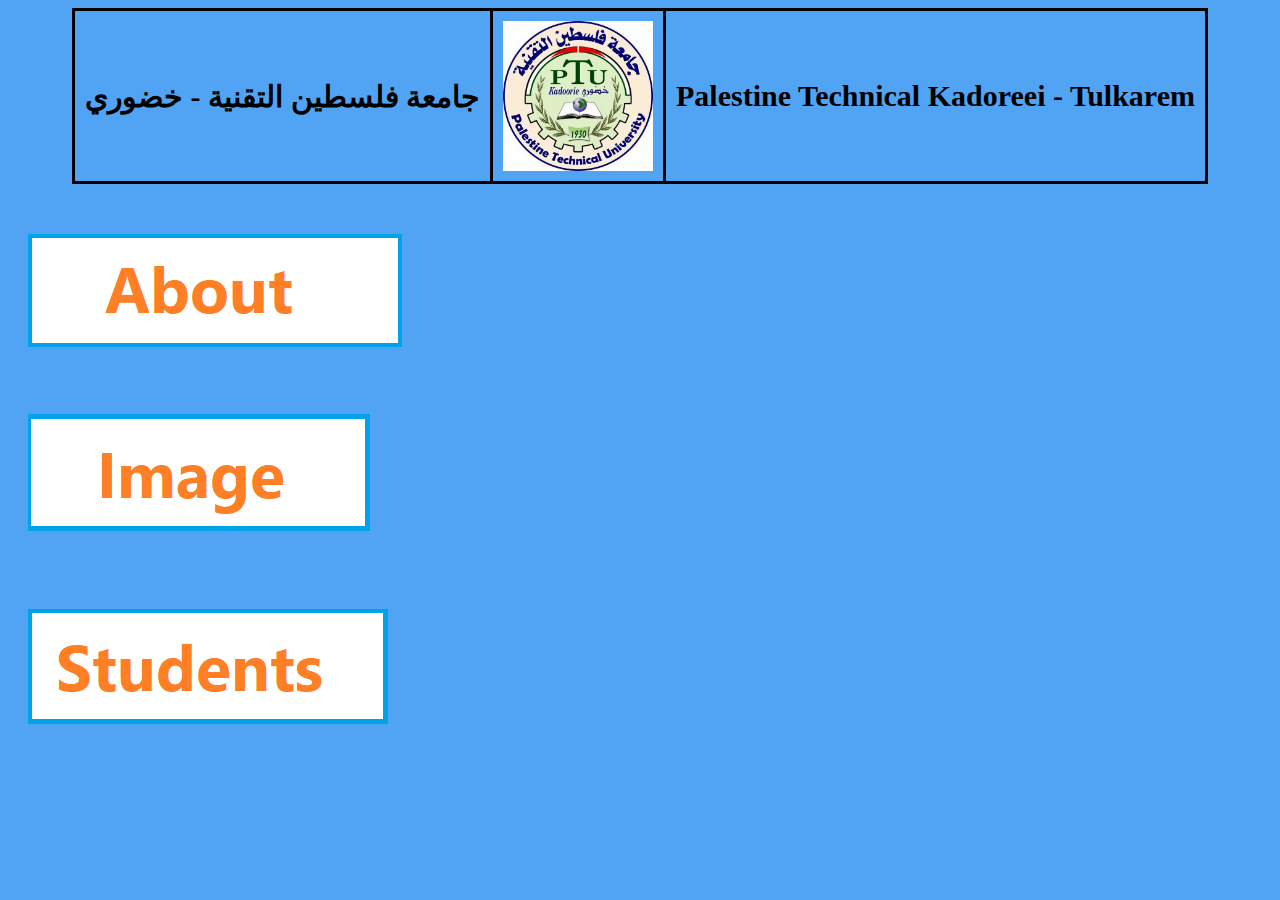
<file: index.html>
<html>
	<head>
		<title>
			Main Page
		</title>
		<link rel="stylesheet" href="Style.css" type="text/css"/>
	</head>
	
	<body>
		<table class="F" align="center">
			
			
			<tr>
				<td>
					جامعة فلسطين التقنية - خضوري
				</td>
				<td align="center" valign="middle" >
					<img src="Image\PtukIcon.jpg" width="150" height="150"/>
				</td>
				
				<td>
					Palestine Technical Kadoreei - Tulkarem
				</td>
			</tr>
		</table>
		
		<a href="About.html" title="About Kadoreei">
			<div class="imgAbout">
				
			</div>
		</a>
		<a href="ImageKadoreei.html" title="Image Kadoreei">
			<div class="imgKad">
			</div>
		</a>
		
		<a href="Student.html" title="Student">
			<div class ="StudentPTUK">
			
			</div>
			
		</a>
		
		
	
		
		
	</body>


</html>
</file>
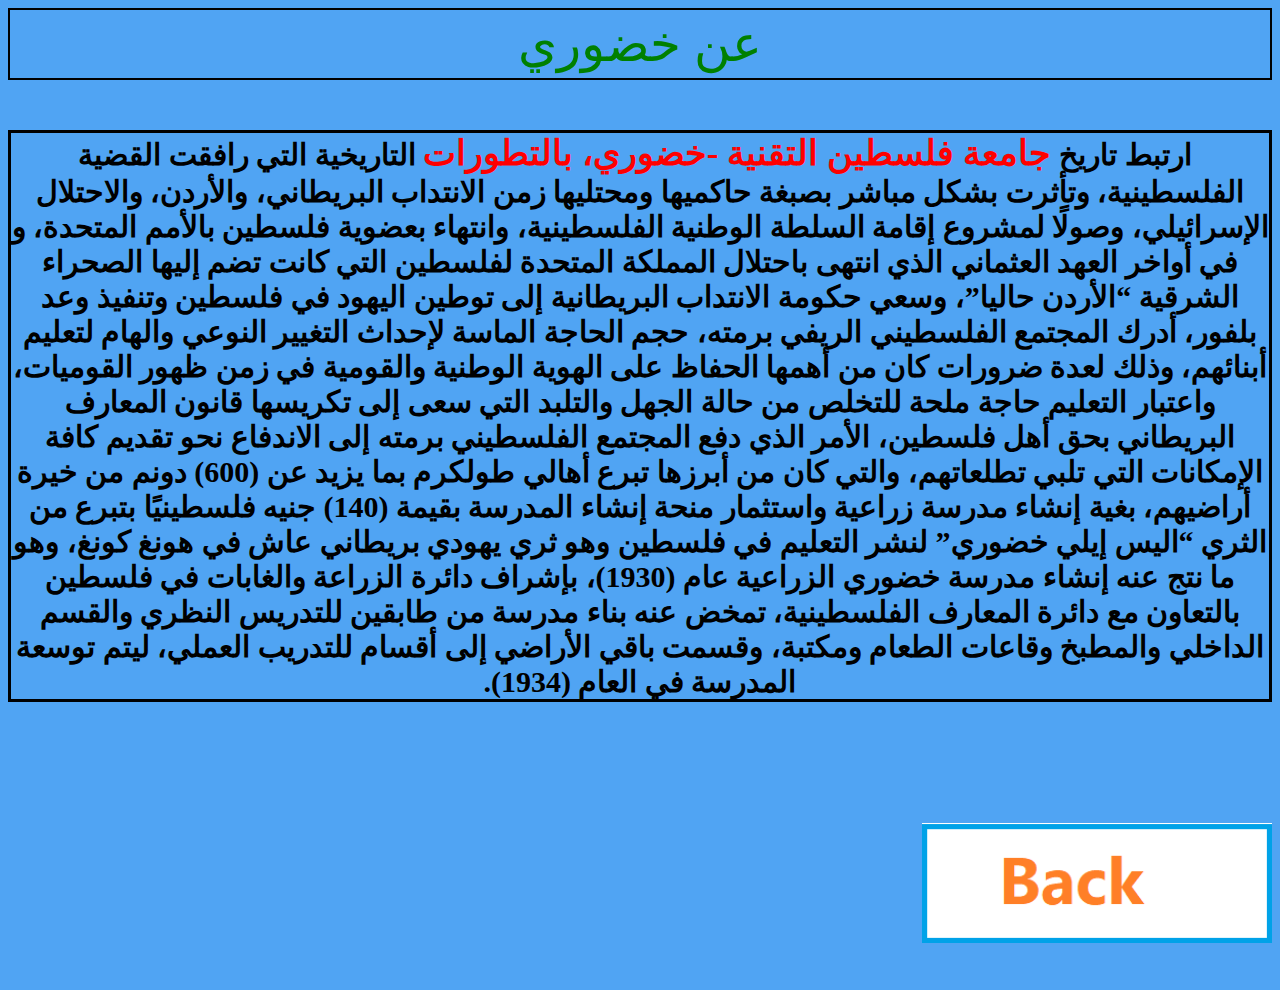
<file: About.html>
<html>
	<head>
		<title>
			About
		</title>
		<link rel="stylesheet" href="StyleAbout.css" type="text/css"/>
	</head>
	
	<body style="direction:rtl">
		<p class="Head">
			عن خضوري
		</p>
		<p class="About1">
			ارتبط تاريخ<span> جامعة فلسطين التقنية -خضوري، بالتطورات</span> التاريخية التي رافقت القضية الفلسطينية، وتأثرت بشكل مباشر بصبغة حاكميها ومحتليها زمن الانتداب البريطاني، والأردن،  والاحتلال الإسرائيلي، وصولًا لمشروع إقامة السلطة الوطنية الفلسطينية، وانتهاء بعضوية فلسطين بالأمم المتحدة، و في أواخر العهد العثماني الذي انتهى باحتلال المملكة المتحدة لفلسطين التي كانت تضم إليها الصحراء الشرقية “الأردن حاليا”، وسعي حكومة الانتداب البريطانية إلى توطين اليهود في فلسطين وتنفيذ وعد بلفور، أدرك المجتمع الفلسطيني الريفي برمته، حجم الحاجة الماسة لإحداث التغيير النوعي والهام لتعليم أبنائهم، وذلك لعدة ضرورات كان من أهمها الحفاظ على الهوية الوطنية والقومية في زمن ظهور القوميات، واعتبار التعليم حاجة ملحة للتخلص من حالة الجهل والتلبد التي سعى إلى تكريسها قانون المعارف البريطاني بحق أهل فلسطين، الأمر الذي دفع المجتمع الفلسطيني برمته إلى الاندفاع نحو تقديم كافة الإمكانات التي تلبي تطلعاتهم، والتي كان من أبرزها تبرع أهالي طولكرم بما يزيد عن (600) دونم من خيرة أراضيهم، بغية إنشاء مدرسة زراعية واستثمار منحة إنشاء المدرسة بقيمة (140) جنيه فلسطينيًا بتبرع من الثري “اليس إيلي خضوري” لنشر التعليم في فلسطين وهو ثري يهودي بريطاني عاش في هونغ كونغ، وهو ما نتج عنه إنشاء مدرسة خضوري الزراعية عام (1930)، بإشراف دائرة الزراعة والغابات في فلسطين بالتعاون مع دائرة المعارف الفلسطينية، تمخض عنه بناء مدرسة من طابقين للتدريس النظري والقسم الداخلي والمطبخ وقاعات الطعام ومكتبة، وقسمت باقي الأراضي إلى أقسام للتدريب العملي، ليتم توسعة المدرسة في العام (1934).
		</p>
		
		<a href="index.html" title="Main Page">
			<div class="Back"></div>
		</a>
	</body>
	

</html>
</file>
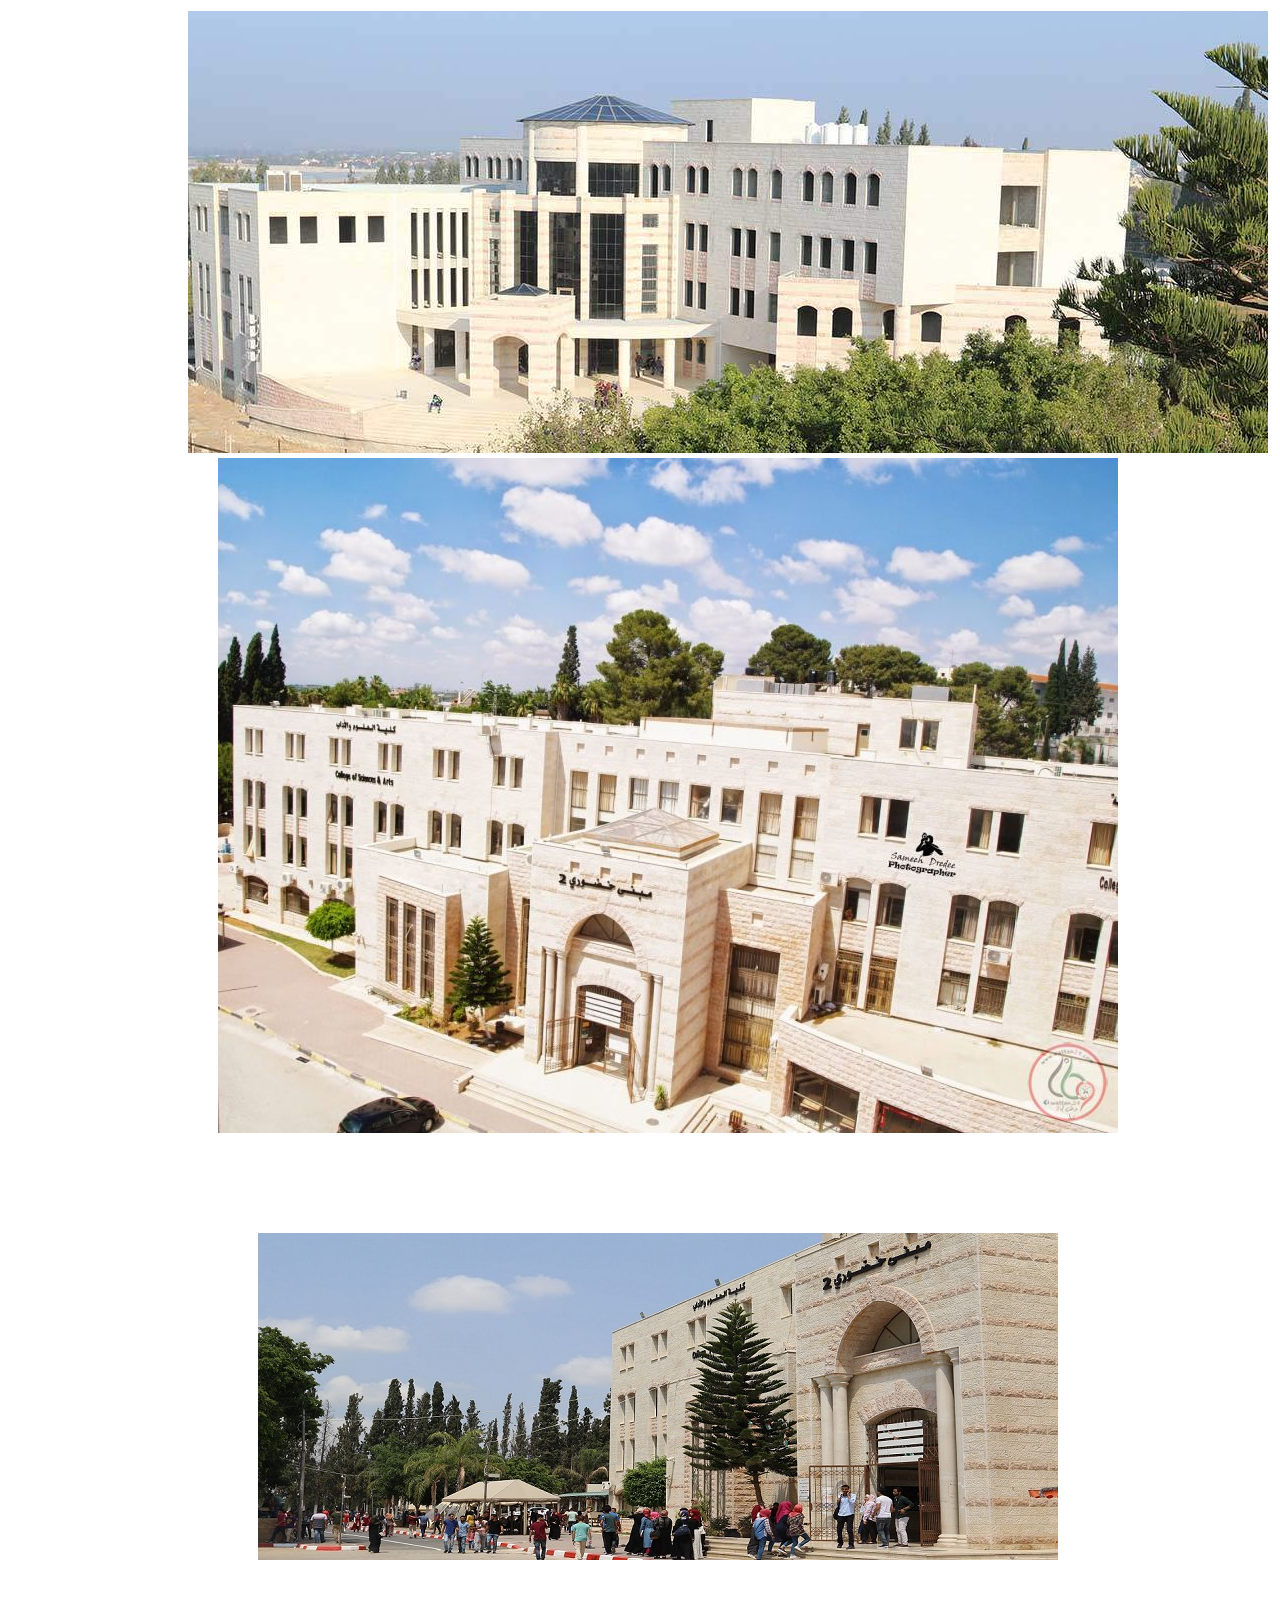
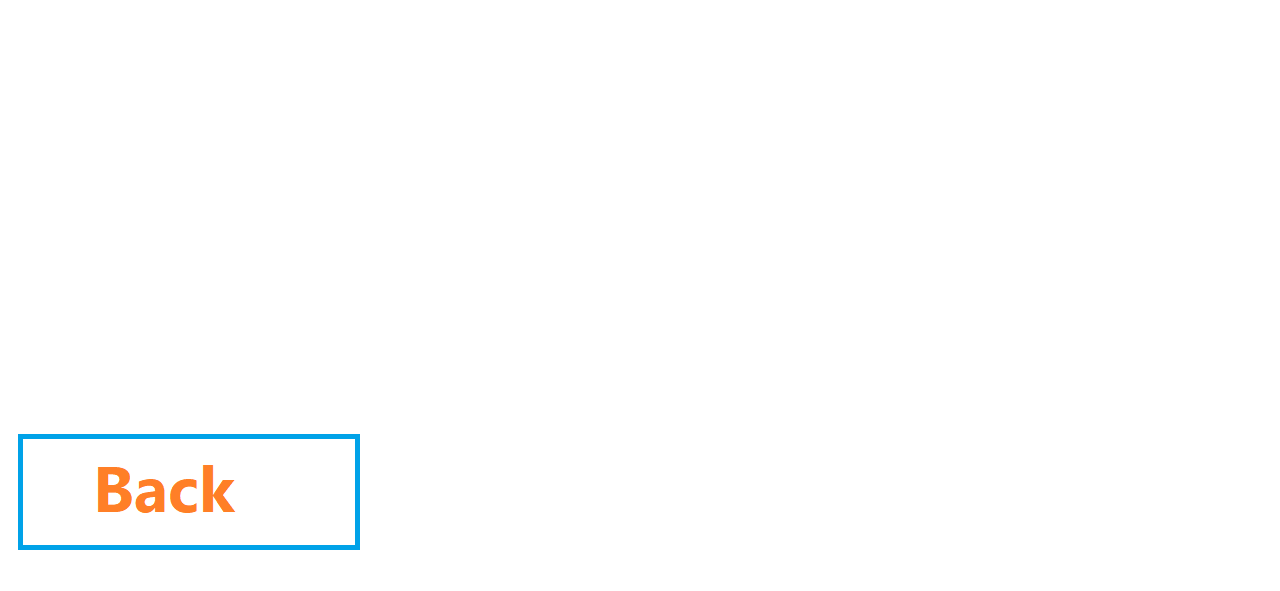
<file: ImageKadoreei.html>
<html>
	<head>
		<title>
			Image Kadoreei
		</title>
		<link rel="stylesheet" href="StyleImage.css" type="text/css"/>
	<head>
	
	<body>
		
	
		<div class="Image1"></div>
		<div class="Image2"></div>
		<div class="Image3"></div>
		<a href="index.html" title="Image Kadoreei">
			<div class="Image4"></div>
		</a>
	</body>

<html>
</file>
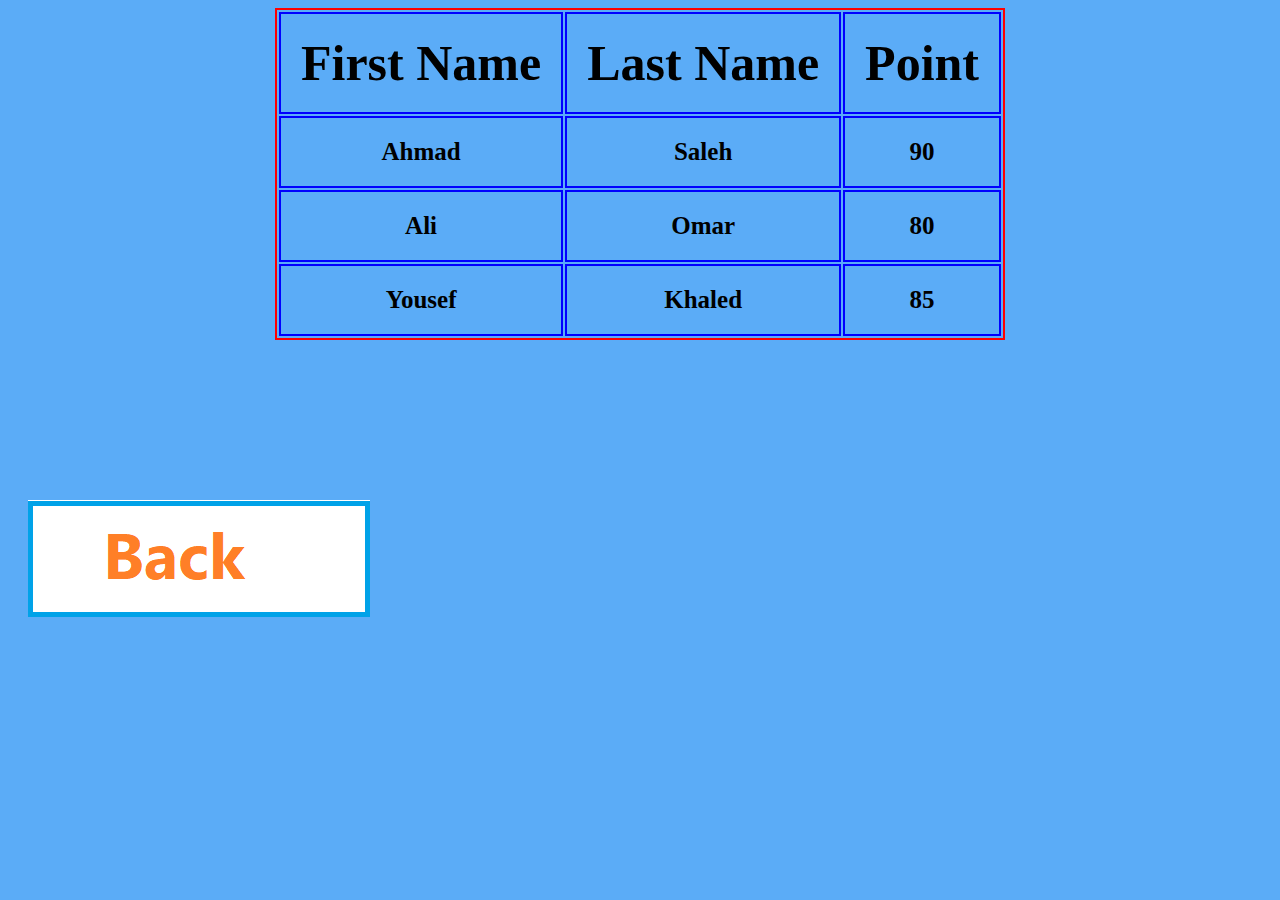
<file: Student.html>
<html>
	<head>
		<title>
			Studnet
		</title>
		<link rel="stylesheet" href="StyleStudent.css"/>
	</head>

	<body>
		
		<table class="T1" align="center">
			<th>First Name</th>
			<th>Last Name</th>
			<th>Point</th>
			
			<tr>
				<td>
					Ahmad
				</td>
				
				<td>
					Saleh
				</td>
				
				<td>
					90
				</td>
			</tr>
			
			
			<tr>
				<td>
					Ali
				</td>
				
				<td>
					Omar
				</td>
				
				<td>
					80
				</td>
			</tr>
			
			<tr>
				<td>
					Yousef
				</td>
				
				<td>
					Khaled
				</td>
				
				<td>
					85
				</td>
			</tr>
			
		</table>
		
		<a href="index.html">
			<div class="Back" title="Back To Previous Page">
			</div>
		</a>
		
	</body>

</html>
</file>
<file: Style.css>
table
{

	
	border:2px solid black;

	border-collapse:collapse;
	border-spacing:100px;	
	align:center;
}
td
{
	font-size:30px;
	text-align:center;
	font-weight:bold;
	border:3px solid black;
	padding:10px;
	color:black;
	
	
}
body
{
	
	background-color:#50A4F3;
	
}

div.imgAbout
{
	width:400px;
	height:180px;
	background: url(Image/About.png) no-repeat scroll 20px 50px;

}
div.ImgKad
{
	width:400px;
	height:180px;

	background: url(Image/ImageKad.png) no-repeat scroll 20px 50px;

}
div.StudentPTUK
{
	width:400px;
	height:180px;
	background:url(Image/St.png) no-repeat scroll 20px 65px;
	
}
</file>
<file: StyleAbout.css>
p.About1
{
	
	font-weight:bold;
	font-size:30px;
	text-indent:10px;
	text-align:center;
	border:3px solid black;
	
	
}
span
{
	color:red;
	font-weight:bold;
	font-size:35px;
}
p.Head
{
	font-size:50px;
	color:green;
	text-align:center;
	border:2px solid black;
	padding:5px;
	
	
	
}
body
{
	
	background-color:#50A4F3;
}
div.Back
{
	
	width:350px;
	height:250px;
	background-repeat:no-repeat;
	background-image:url(Image/Back.png);
	background-attachment:scroll;
	background-size:100%;
	background-position:10% 70%;
	
	
}
</file>
<file: StyleImage.css>
.Image1
{
	
	width:1350px;	
	height:450px;
	
	background: url(Image/ImageKad/1.jpg) no-repeat scroll 180px 3px;


	
}
.Image2
{
	
	width:1500px;	
	height:675px;
	background-size:100%;
	background: url(Image/ImageKad/2.jpg) no-repeat scroll 35% 25%;


	
}

.Image3
{
	
	width:1350px;	
	height:450px;
	
	background: url(Image/ImageKad/3.jpg) no-repeat scroll 250px 100px;
	
	
	
}

.Image4
{
	
	width:600px;	
	height:600px;
	
	background: url(Image/Back.png) no-repeat scroll 10px 450px;
	
	
	
}
</file>
<file: StyleStudent.css>
body
{
	background-color:#5BACF7;
	
}
.T1
{
	border:2px solid red;
	
}

th
{
	font-size:50px;
	border:2px solid blue;
	padding:20px;
}

td
{
	text-align:center;
	font-size:25px;
	font-weight:bold;
	border:2px solid blue;
	padding:20px;
}
.Back
{
	
	width:400px;
	height:300px;
	background: url(Image/Back.png) no-repeat scroll 20px 160px;
	
}
</file>
